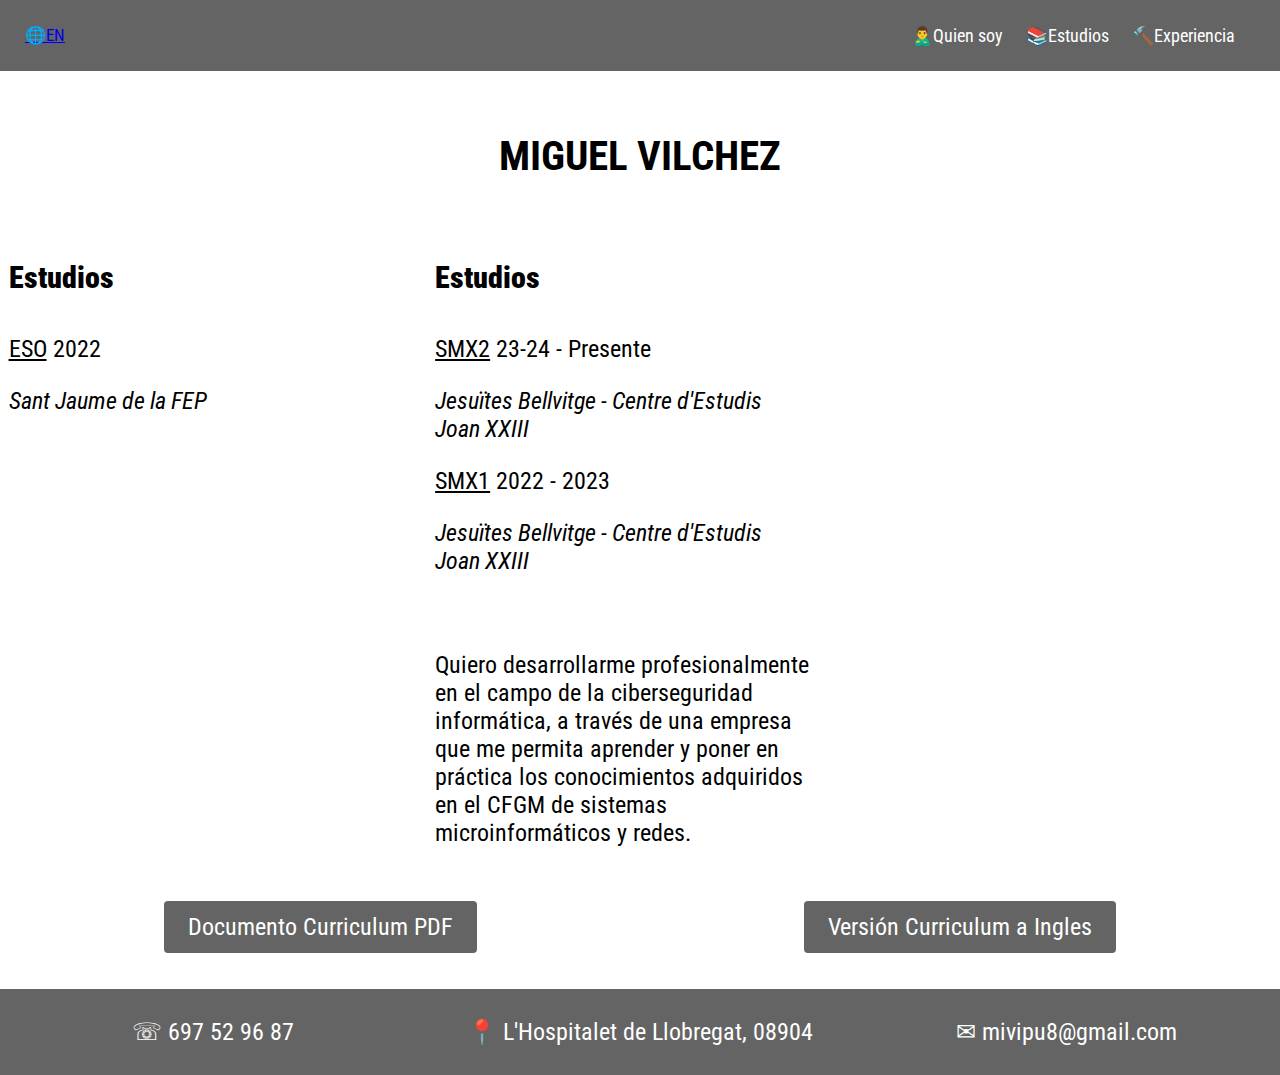
<file: view/estudis.html>
<!DOCTYPE html>
<html lang="en">
<head>
    <meta charset="UTF-8">
    <meta http-equiv="X-UA-Compatible" content="IE=edge">
    <meta name="viewport" content="width=device-width, initial-scale=1.0">
    <link rel="stylesheet" href="../css/estils.css">
    <title>Currículum Vítae</title>
    <link rel="preconnect" href="https://fonts.googleapis.com">
    <link rel="preconnect" href="https://fonts.gstatic.com" crossorigin>
    <link href="https://fonts.googleapis.com/css2?family=Roboto+Condensed:wght@300&display=swap" rel="stylesheet">
    <link rel="icon" href="img/icon.png">
</head>
<header>
    <div class="row">
        <div class="emot1">
            <a href="../view/en/index_en.html">🌐EN</a>
        </div>
        <div class="navegacion1">
            <nav>
                <ul>
                    <li><a href="../index.html">🙎‍♂️Quien soy</a></li>
                    <li><a href="./estudis.html">📚Estudios</a></li>
                    <li><a href="./experiencia.html">🔨Experiencia</a></li>
                </ul>
            </nav>
        </div>
    </div>
</header>
<body>
    <div class="row">
        <div class="column-100">
            <h3>MIGUEL VILCHEZ</h3>
        </div>
    </div>
    <div class="row">
        <div class="column-33">
            <div class="margen">
                <h4><strong>Estudios</strong></h4>
                <p><u>ESO</u> 2022 </p>
                <p><em>Sant Jaume de la FEP</em></p>
                <iframe class="mapa" src="https://www.google.com/maps/embed?pb=!1m18!1m12!1m3!1d5988.321861195604!2d2.1207371124402754!3d41.37058817118227!2m3!1f0!2f0!3f0!3m2!1i1024!2i768!4f13.1!3m3!1m2!1s0x12a498ed73a2a073%3A0xaccce5ba6c77dac4!2sSant%20Jaume%20de%20la%20FEP!5e0!3m2!1ses!2ses!4v1714690875624!5m2!1ses!2ses" width="600" height="450" style="border:0;" allowfullscreen="" loading="lazy" referrerpolicy="no-referrer-when-downgrade"></iframe>
            </div>         
        </div>
        <div class="column-33">
            <div class="margen">
                <h4><strong>Estudios</strong></h4>
                <p><u>SMX2</u> 23-24 - Presente</p>
                <p><em>Jesuïtes Bellvitge - Centre d'Estudis Joan XXIII</em></p>
                <p><u>SMX1</u> 2022 - 2023</p>
                <p><em>Jesuïtes Bellvitge - Centre d'Estudis Joan XXIII</em></p>
                <br>
                <br>
                <p>Quiero desarrollarme profesionalmente en el campo de la
                    ciberseguridad informática, a través de una empresa que me
                    permita aprender y poner en práctica los conocimientos
                    adquiridos en el CFGM de sistemas microinformáticos y redes.</p>
            </div>         
        </div>
        <div class="column-33">
            <iframe class="mapa" src="https://www.google.com/maps/embed?pb=!1m18!1m12!1m3!1d2195.6858027890858!2d2.109408991018955!3d41.35089996287348!2m3!1f0!2f0!3f0!3m2!1i1024!2i768!4f13.1!3m3!1m2!1s0x12a498d64bd023fd%3A0x26089fc39cb352a3!2sJesu%C3%AFtes%20Bellvitge%20-%20Centre%20d&#39;Estudis%20Joan%20XXIII!5e0!3m2!1sca!2ses!4v1683641549639!5m2!1sca!2ses" style="border:0;" allowfullscreen="" loading="lazy" referrerpolicy="no-referrer-when-downgrade"></iframe>
        </div>
    </div>
    <br><br><br>
    <div class="row">
        <div class="column-50">
            <a class="boton-descarga" href="../img/CV.pdf" download>Documento Curriculum PDF</a>
        </div>
        <div class="column-50">
                <a class="boton-descarga" href="../view/en/education.html">Versión Curriculum a Ingles</a>
        </div>
    </div>
    <br><br>
</body>
<footer>
    <div class="row">
        <div class="column-33-1">
            <p>☏ 697 52 96 87</p>
        </div>
        <div class="column-33-1">
            <p>📍 L'Hospitalet de Llobregat, 08904</p>
        </div>
        <div class="column-33-1">
            <p>✉ mivipu8@gmail.com</p>
        </div>
    </div>
</footer>
</html>
</file>
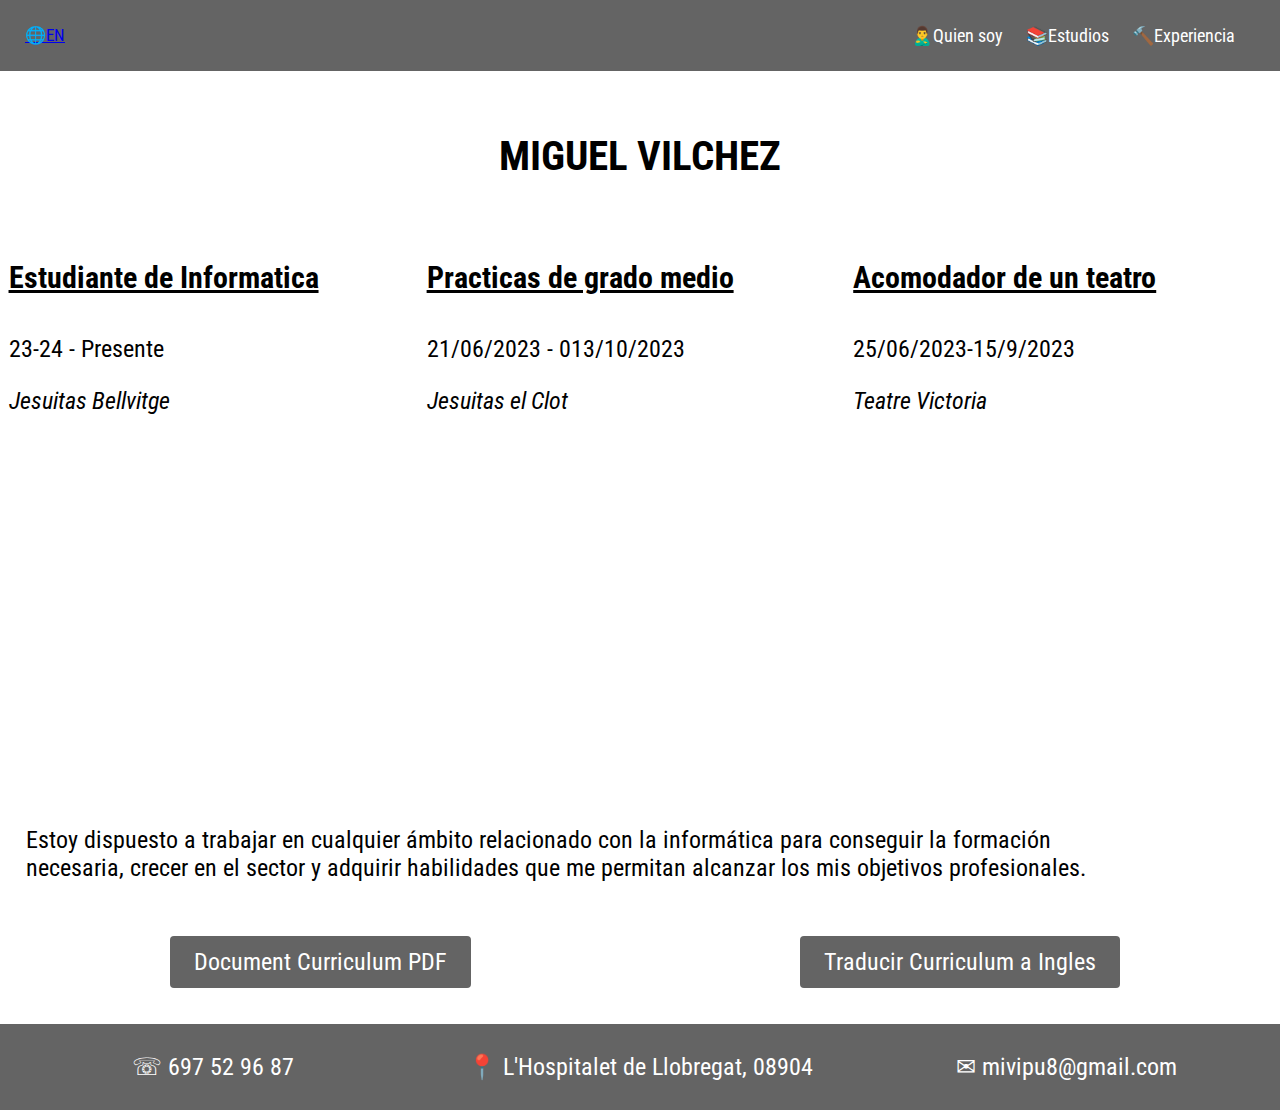
<file: view/experiencia.html>
<!DOCTYPE html>
<html lang="en">
<head>
    <meta charset="UTF-8">
    <meta http-equiv="X-UA-Compatible" content="IE=edge">
    <meta name="viewport" content="width=device-width, initial-scale=1.0">
    <link rel="stylesheet" href="../css/estils.css">
    <title>Currículum Vítae</title>
    <link rel="preconnect" href="https://fonts.googleapis.com">
    <link rel="preconnect" href="https://fonts.gstatic.com" crossorigin>
    <link href="https://fonts.googleapis.com/css2?family=Roboto+Condensed:wght@300&display=swap" rel="stylesheet">
    <link rel="icon" href="img/icon.png">
</head>
<header>
    <div class="row">
        <div class="emot1">
            <a href="../view/en/index_en.html">🌐EN</a>
        </div>
        <div class="navegacion1">
            <nav>
                <ul>
                    <li><a href="../index.html">🙎‍♂️Quien soy</a></li>
                    <li><a href="./estudis.html">📚Estudios</a></li>
                    <li><a href="./experiencia.html">🔨Experiencia</a></li>
                </ul>
            </nav>
        </div>
    </div>
</header>
<body>
    <div class="row">
        <div class="column-100">
            <h3>MIGUEL VILCHEZ</h3>
        </div>
    </div>
    <div class="row">
        <div class="column-33">
            <div class="margen">
                <h4><u>Estudiante de Informatica</u></h4>
                <p>23-24 - Presente</p>
                <p><em>Jesuitas Bellvitge</em></p>
                <iframe class="mapa" src="https://www.google.com/maps/embed?pb=!1m18!1m12!1m3!1d2195.6858027890858!2d2.109408991018955!3d41.35089996287348!2m3!1f0!2f0!3f0!3m2!1i1024!2i768!4f13.1!3m3!1m2!1s0x12a498d64bd023fd%3A0x26089fc39cb352a3!2sJesu%C3%AFtes%20Bellvitge%20-%20Centre%20d&#39;Estudis%20Joan%20XXIII!5e0!3m2!1sca!2ses!4v1683641549639!5m2!1sca!2ses" style="border:0;" allowfullscreen="" loading="lazy" referrerpolicy="no-referrer-when-downgrade"></iframe>
            </div>
        </div>
        <div class="column-33">
            <div class="margen exp">
                <h4><u>Practicas de grado medio</u></h4>
                <p>21/06/2023 - 013/10/2023</p>
                <p><em>Jesuitas el Clot</em></p>
                <iframe class="mapa" src="https://www.google.com/maps/embed?pb=!1m18!1m12!1m3!1d2992.2233714104236!2d2.1909273963255957!3d41.41266957001691!2m3!1f0!2f0!3f0!3m2!1i1024!2i768!4f13.1!3m3!1m2!1s0x12a4a32f21aff871%3A0x8a22bf1df6194fbd!2sEscuela%20Jesuitas%20El%20Clot!5e0!3m2!1ses!2ses!4v1714690488969!5m2!1ses!2ses" width="600" height="450" style="border:0;" allowfullscreen="" loading="lazy" referrerpolicy="no-referrer-when-downgrade"></iframe>
            </div>
        </div>
        <div class="column-33">
            <div class="margen exp">
                <h4><u>Acomodador de un teatro</u></h4>
                <p>25/06/2023-15/9/2023</p>
                <p><em>Teatre Victoria</em></p>
                <iframe class="mapa" src="https://www.google.com/maps/embed?pb=!1m18!1m12!1m3!1d2993.9682019537217!2d2.166208212440451!3d41.374775571181644!2m3!1f0!2f0!3f0!3m2!1i1024!2i768!4f13.1!3m3!1m2!1s0x12a4a25c0c49f739%3A0x54e8eb6c24a94762!2sTeatro%20Victoria!5e0!3m2!1ses!2ses!4v1714690594339!5m2!1ses!2ses" width="600" height="450" style="border:0;" allowfullscreen="" loading="lazy" referrerpolicy="no-referrer-when-downgrade"></iframe>
            </div>
        </div>
    </div>
    <div class="row">
        <div class="margen">
            <p class="text">Estoy dispuesto a trabajar en cualquier ámbito relacionado con
            la informática para conseguir la formación necesaria, crecer
            en el sector y adquirir habilidades que me permitan alcanzar los
            mis objetivos profesionales.</p>
        </div>
    </div>
    <br><br><br>
    <div class="row">
        <div class="column-50">
            <a class="boton-descarga" href="../img/CV.pdf" download>Document Curriculum PDF</a>
        </div>
        <div class="column-50">
                <a class="boton-descarga" href="../view/en/experience.html">Traducir Curriculum a Ingles</a>
        </div>
    </div>
    <br><br>
</body>
<footer>
    <div class="row">
        <div class="column-33-1">
            <p>☏ 697 52 96 87</p>
        </div>
        <div class="column-33-1">
            <p>📍 L'Hospitalet de Llobregat, 08904</p>
        </div>
        <div class="column-33-1">
            <p>✉ mivipu8@gmail.com</p>
        </div>
    </div>
</footer>
</html>
</file>
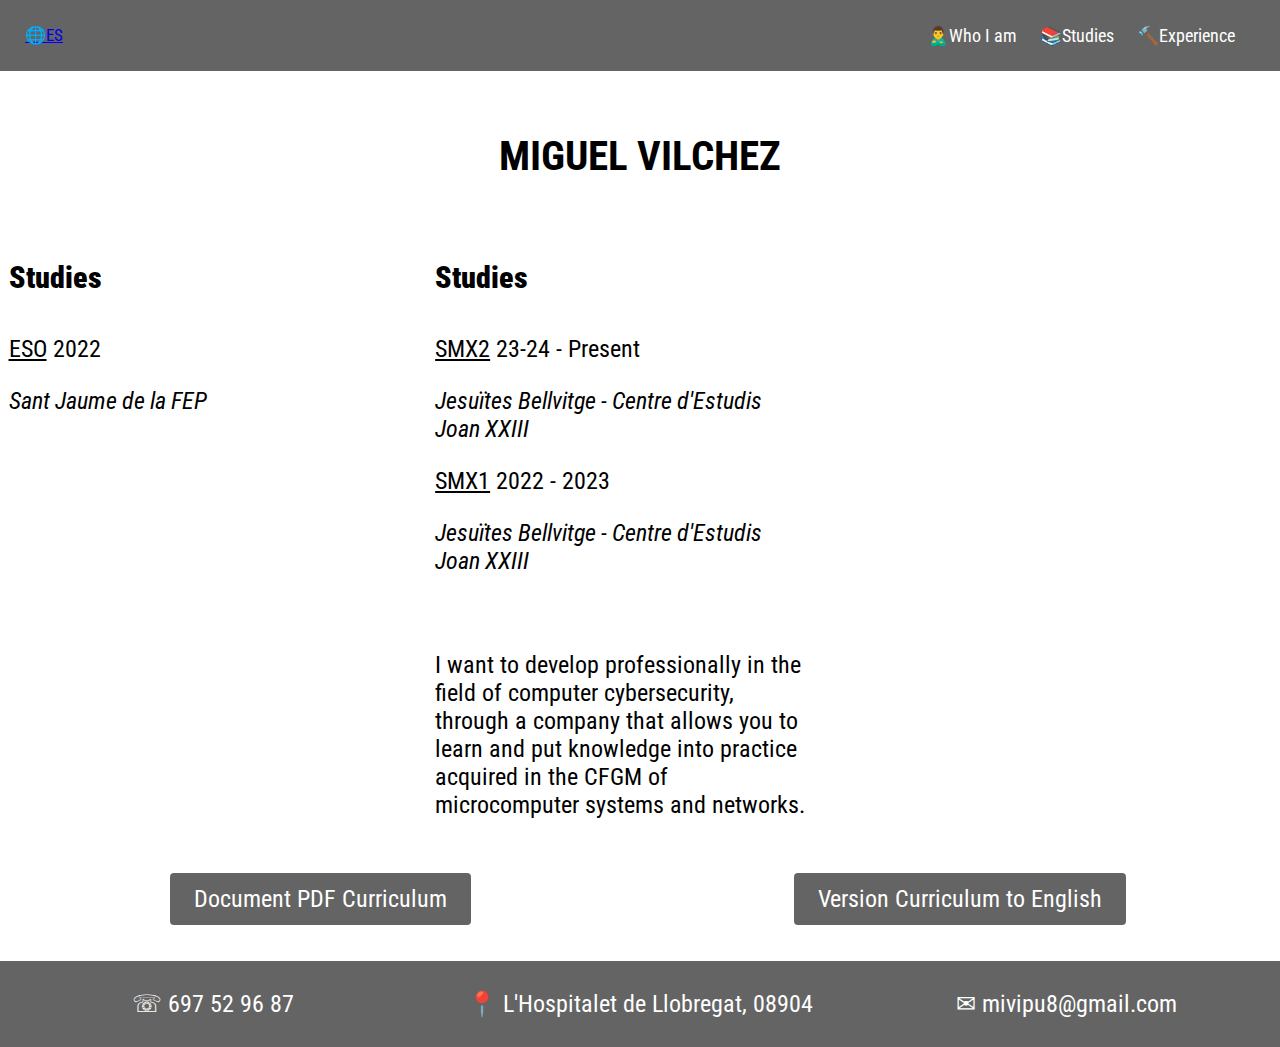
<file: view/en/education.html>
<!DOCTYPE html>
<html lang="en">
<head>
    <meta charset="UTF-8">
    <meta http-equiv="X-UA-Compatible" content="IE=edge">
    <meta name="viewport" content="width=device-width, initial-scale=1.0">
    <link rel="stylesheet" href="../../css/estils.css">
    <title>Currículum Vítae</title>
    <link rel="preconnect" href="https://fonts.googleapis.com">
    <link rel="preconnect" href="https://fonts.gstatic.com" crossorigin>
    <link href="https://fonts.googleapis.com/css2?family=Roboto+Condensed:wght@300&display=swap" rel="stylesheet">
    <link rel="icon" href="./../img/icon.png">
</head>
<header>
    <div class="row">
        <div class="emot1">
            <a href="../../index.html">🌐ES</a>
        </div>
        <div class="navegacion1">
            <nav>
                <ul>
                    <li><a href="./index_en.html">🙎‍♂️Who I am</a></li>
                    <li><a href="./education.html">📚Studies</a></li>
                    <li><a href="./experience.html">🔨Experience</a></li>
                </ul>
            </nav>
        </div>
    </div>
</header>
<body>
    <div class="row">
        <div class="column-100">
            <h3>MIGUEL VILCHEZ</h3>
        </div>
    </div>
    <div class="row">
        <div class="column-33">
            <div class="margen">
                <h4><strong>Studies</strong></h4>
                <p><u>ESO</u> 2022 </p>
                <p><em>Sant Jaume de la FEP</em></p>
                <iframe class="mapa" src="https://www.google.com/maps/embed?pb=!1m18!1m12!1m3!1d5988.321861195604!2d2.1207371124402754!3d41.37058817118227!2m3!1f0!2f0!3f0!3m2!1i1024!2i768!4f13.1!3m3!1m2!1s0x12a498ed73a2a073%3A0xaccce5ba6c77dac4!2sSant%20Jaume%20de%20la%20FEP!5e0!3m2!1ses!2ses!4v1714690875624!5m2!1ses!2ses" width="600" height="450" style="border:0;" allowfullscreen="" loading="lazy" referrerpolicy="no-referrer-when-downgrade"></iframe>
            </div>         
        </div>
        <div class="column-33">
            <div class="margen">
                <h4><strong>Studies</strong></h4>
                <p><u>SMX2</u> 23-24 - Present</p>
                <p><em>Jesuïtes Bellvitge - Centre d'Estudis Joan XXIII</em></p>
                <p><u>SMX1</u> 2022 - 2023</p>
                <p><em>Jesuïtes Bellvitge - Centre d'Estudis Joan XXIII</em></p>
                <br>
                <br>
                <p class="text">I want to develop professionally in the field of
                    computer cybersecurity, through a company that
                    allows you to learn and put knowledge into practice
                    acquired in the CFGM of microcomputer systems and networks.</p>
            </div>         
        </div>
        <div class="column-33">
            <iframe class="mapa" src="https://www.google.com/maps/embed?pb=!1m18!1m12!1m3!1d2195.6858027890858!2d2.109408991018955!3d41.35089996287348!2m3!1f0!2f0!3f0!3m2!1i1024!2i768!4f13.1!3m3!1m2!1s0x12a498d64bd023fd%3A0x26089fc39cb352a3!2sJesu%C3%AFtes%20Bellvitge%20-%20Centre%20d&#39;Estudis%20Joan%20XXIII!5e0!3m2!1sca!2ses!4v1683641549639!5m2!1sca!2ses" style="border:0;" allowfullscreen="" loading="lazy" referrerpolicy="no-referrer-when-downgrade"></iframe>
        </div>
    </div>
    <br><br><br>
    <div class="row">
        <div class="column-50">
            <a class="boton-descarga" href="../../img/CV-EN.pdf" download>Document PDF Curriculum</a>
        </div>
        <div class="column-50">
                <a class="boton-descarga" href="../estudis.html">Version Curriculum to English</a>
        </div>
    </div>
    <br><br>
</body>
<footer>
    <div class="row">
        <div class="column-33-1">
            <p>☏ 697 52 96 87</p>
        </div>
        <div class="column-33-1">
            <p>📍 L'Hospitalet de Llobregat, 08904</p>
        </div>
        <div class="column-33-1">
            <p>✉ mivipu8@gmail.com</p>
        </div>
    </div>
</footer>
</html>
</file>
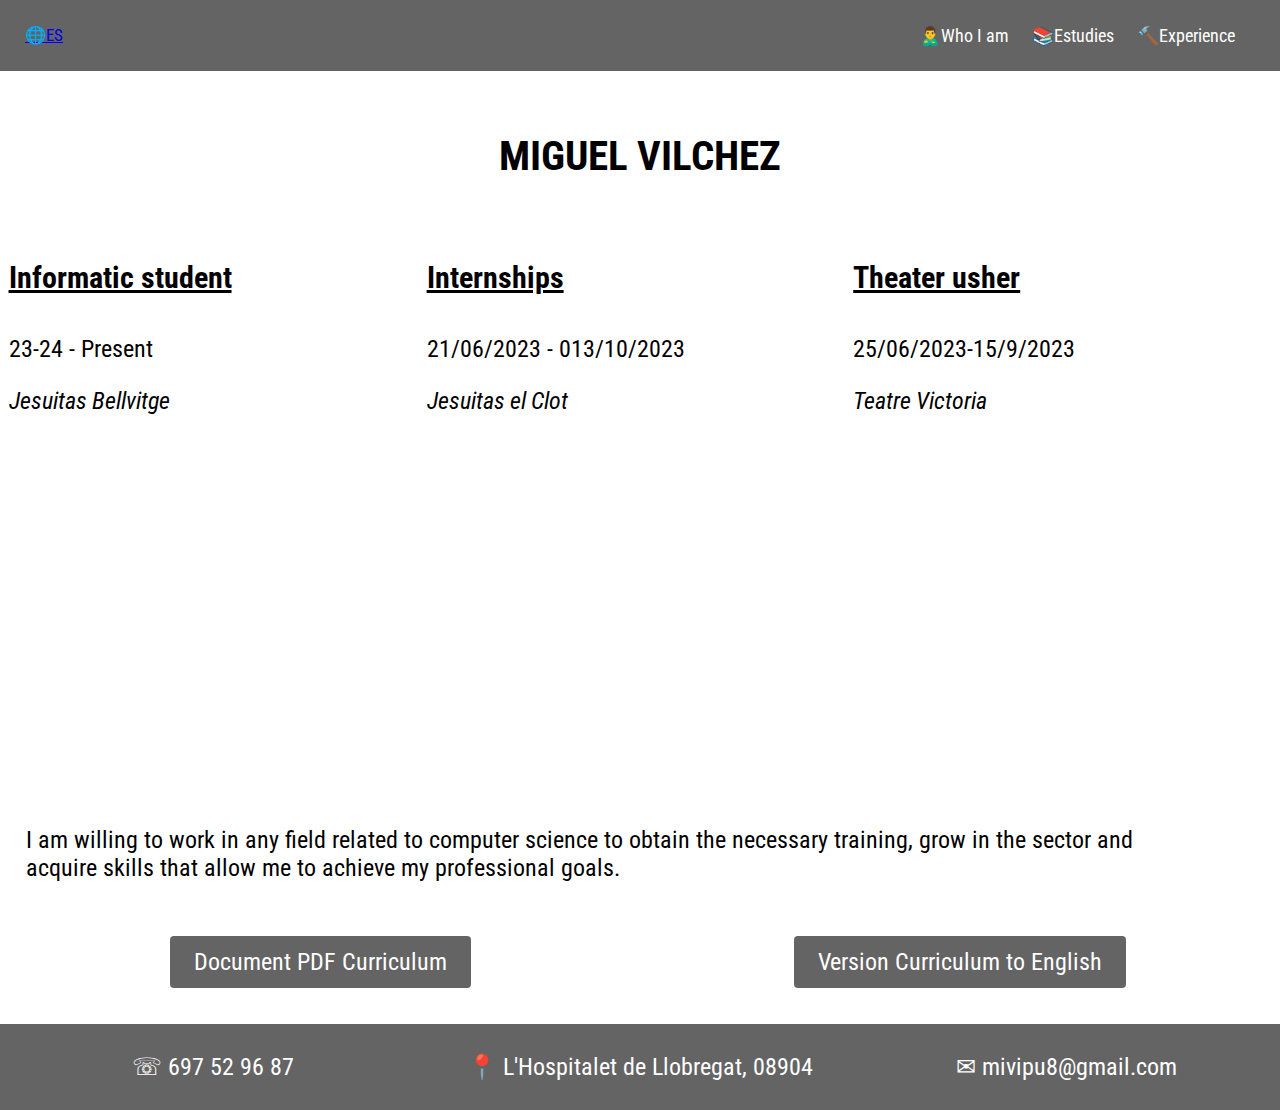
<file: view/en/experience.html>
<!DOCTYPE html>
<html lang="en">
<head>
    <meta charset="UTF-8">
    <meta http-equiv="X-UA-Compatible" content="IE=edge">
    <meta name="viewport" content="width=device-width, initial-scale=1.0">
    <link rel="stylesheet" href="../../css/estils.css">
    <title>Currículum Vítae</title>
    <link rel="preconnect" href="https://fonts.googleapis.com">
    <link rel="preconnect" href="https://fonts.gstatic.com" crossorigin>
    <link href="https://fonts.googleapis.com/css2?family=Roboto+Condensed:wght@300&display=swap" rel="stylesheet">
    <link rel="icon" href="../../img/icon.png">
</head>
<header>
    <div class="row">
        <div class="emot1">
            <a href="../../index.html">🌐ES</a>
        </div>
        <div class="navegacion1">
            <nav>
                <ul>
                    <li><a href="./index_en.html">🙎‍♂️Who I am</a></li>
                    <li><a href="./education.html">📚Estudies</a></li>
                    <li><a href="./experience.html">🔨Experience</a></li>
                </ul>
            </nav>
        </div>
    </div>
</header>
<body>
    <div class="row">
        <div class="column-100">
            <h3>MIGUEL VILCHEZ</h3>
        </div>
    </div>
    <div class="row">
        <div class="column-33">
            <div class="margen">
                <h4><u>Informatic student</u></h4>
                <p>23-24 - Present</p>
                <p><em>Jesuitas Bellvitge</em></p>
                <iframe class="mapa" src="https://www.google.com/maps/embed?pb=!1m18!1m12!1m3!1d2195.6858027890858!2d2.109408991018955!3d41.35089996287348!2m3!1f0!2f0!3f0!3m2!1i1024!2i768!4f13.1!3m3!1m2!1s0x12a498d64bd023fd%3A0x26089fc39cb352a3!2sJesu%C3%AFtes%20Bellvitge%20-%20Centre%20d&#39;Estudis%20Joan%20XXIII!5e0!3m2!1sca!2ses!4v1683641549639!5m2!1sca!2ses" style="border:0;" allowfullscreen="" loading="lazy" referrerpolicy="no-referrer-when-downgrade"></iframe>
            </div>
        </div>
        <div class="column-33">
            <div class="margen exp">
                <h4><u>Internships</u></h4>
                <p>21/06/2023 - 013/10/2023</p>
                <p><em>Jesuitas el Clot</em></p>
                <iframe class="mapa" src="https://www.google.com/maps/embed?pb=!1m18!1m12!1m3!1d2992.2233714104236!2d2.1909273963255957!3d41.41266957001691!2m3!1f0!2f0!3f0!3m2!1i1024!2i768!4f13.1!3m3!1m2!1s0x12a4a32f21aff871%3A0x8a22bf1df6194fbd!2sEscuela%20Jesuitas%20El%20Clot!5e0!3m2!1ses!2ses!4v1714690488969!5m2!1ses!2ses" width="600" height="450" style="border:0;" allowfullscreen="" loading="lazy" referrerpolicy="no-referrer-when-downgrade"></iframe>
            </div>
        </div>
        <div class="column-33">
            <div class="margen exp">
                <h4><u>Theater usher</u></h4>
                <p>25/06/2023-15/9/2023</p>
                <p><em>Teatre Victoria</em></p>
                <iframe class="mapa" src="https://www.google.com/maps/embed?pb=!1m18!1m12!1m3!1d2993.9682019537217!2d2.166208212440451!3d41.374775571181644!2m3!1f0!2f0!3f0!3m2!1i1024!2i768!4f13.1!3m3!1m2!1s0x12a4a25c0c49f739%3A0x54e8eb6c24a94762!2sTeatro%20Victoria!5e0!3m2!1ses!2ses!4v1714690594339!5m2!1ses!2ses" width="600" height="450" style="border:0;" allowfullscreen="" loading="lazy" referrerpolicy="no-referrer-when-downgrade"></iframe>
            </div>
        </div>
    </div>
    <div class="row">
        <div class="margen">
        <p class="text">I am willing to work in any field related to
            computer science to obtain the necessary training, grow
            in the sector and acquire skills that allow me to achieve
            my professional goals.</p>
        </div>
    </div>
    <br><br><br>
    <div class="row">
        <div class="column-50">
            <a class="boton-descarga" href="../../img/CV-EN.pdf" download>Document PDF Curriculum</a>
        </div>
        <div class="column-50">
                <a class="boton-descarga" href="../../view/experiencia.html">Version Curriculum to English</a>
        </div>
    </div>
    <br><br>
</body>
<footer>
    <div class="row">
        <div class="column-33-1">
            <p>☏ 697 52 96 87</p>
        </div>
        <div class="column-33-1">
            <p>📍 L'Hospitalet de Llobregat, 08904</p>
        </div>
        <div class="column-33-1">
            <p>✉ mivipu8@gmail.com</p>
        </div>
    </div>
</footer>
</html>
</file>
<file: css/estils.css>
html{
    font-size: 12px;
    font-family: 'Roboto Condensed', sans-serif;
}
*{
    box-sizing: border-box;
}
.row{
    display: flex;
    flex-direction: row;
    flex-wrap: wrap;
}
body {
    margin: 0;
    padding: 0;
}
header {
    background-color: rgb(100, 100, 100);
    color: #000000;
    padding: 25px;
}
.texto{
    text-justify: auto;
    margin-left: 5%;
    margin-right: 10%;
}

.text{
    text-justify: auto;
}

.emot{
    text-align: left;
    font-size: 17px;
}
.navegacion{
    margin-left: auto;
}
.emot1{
    text-align: left;
    font-size: 17px;
}
.navegacion1{
    margin-left: auto;
}
nav ul {
    margin: 0;
    padding: 0;
    list-style: none;
}
nav li {
    display: inline-block;
    margin-right: 20px;
}
nav a {
    color: #ffffff;
    text-decoration: none;
    font-size: 1.5rem;
}
nav a:hover {
    color: #000000;
}
.column-100{
    width: 100%;
    text-align: center;
    margin-top: 20px;
}
.column-33-1{
    width: 33.33%;
    background-color: rgb(100, 100, 100);
    color: white;
    font-size: 2rem;
    margin-top: 20px;
    padding: 5px;
    text-align: center;
}
.column-33{
    width: 33.33%;
}
.column-50{
    width: 50%;
    text-align: center;
}
.column-50-1{
    width: 50%;
    text-align: left;
}
h3{
    font-size: 3.4rem;
}
h4{
    font-size: 2.5rem;
}
p{
    font-size: 2rem;
}
a li{
    font-size: 2rem;
}
.margen{
    margin-left: 2%;
    margin-right: 10%;
}
.exp{
    margin-left: 0px;
}
.mapa{
    width: 95%;
    height: 300px;
    margin-top: 60px;
}
.video{
    width: 100%;
    height: 600px;
    margin-left: 105%;
}
.boton-descarga {
    background-color:rgb(100, 100, 100);
    color: white;
    padding: 12px 24px;
    text-align: center;
    text-decoration: none;
    font-size: 2rem;
    margin: 10px 0;
    cursor: pointer;
    border-radius: 4px;
}
  
  .boton-descarga:hover {
    background-color: #bbc8bc;
    color: black;
  }

  @media screen and (max-width: 500px){
    .column-33{
        width: 100%;
        margin-left: -20px;
    }
    .column-33-1{
        width: 100%;
        font-size: 2rem;
        margin-top: 0px;
        text-align: center;
    }
    .column-50-1{
        width: 100%;
        margin-left: -25px;
        margin-right: 0px;
    }
    .video{
        width: 100%;
        height: 600px;
        margin-left: 20%;
    }
    .mapa{
        width: 85%;
        height: 300px;
        margin-top: 0px;
        margin-left: 50px;
    }
    .exp{
        margin-left: 50px;
    }
    .foto{
        width: 100%;
    }
    .column-50{
        width: 100%;
        margin-top: 40px;
    }
    h3{
        font-size: 2.4rem;
    }
    h4{
        font-size: 1.9rem;
    }
    p{
        font-size: 1.5rem;
    }
    .boton-descarga {
        font-size: 1.5rem;
    }
    nav a {
        font-size: 0.82rem;
        margin-left: -20px;
    }
    nav li {
        display: inline-block;
        margin-right: 26px;
    }
    .emot{
        font-size: 0.82rem;
        margin-left: 70px;
        margin-top: 0px;
        text-align: center;
    }
    .navegacion{
        text-align: center;
    }
    .emot1{
        font-size: 0.82rem;
        margin-top: 0px;
        margin-left: 50px;
    }
    .navegacion1{
        margin-left: auto;
        font-size: 0.1rem;
    }
    .margen{
        margin-left: 50px;
        margin-right: 0px;
    }
    }
</file>
